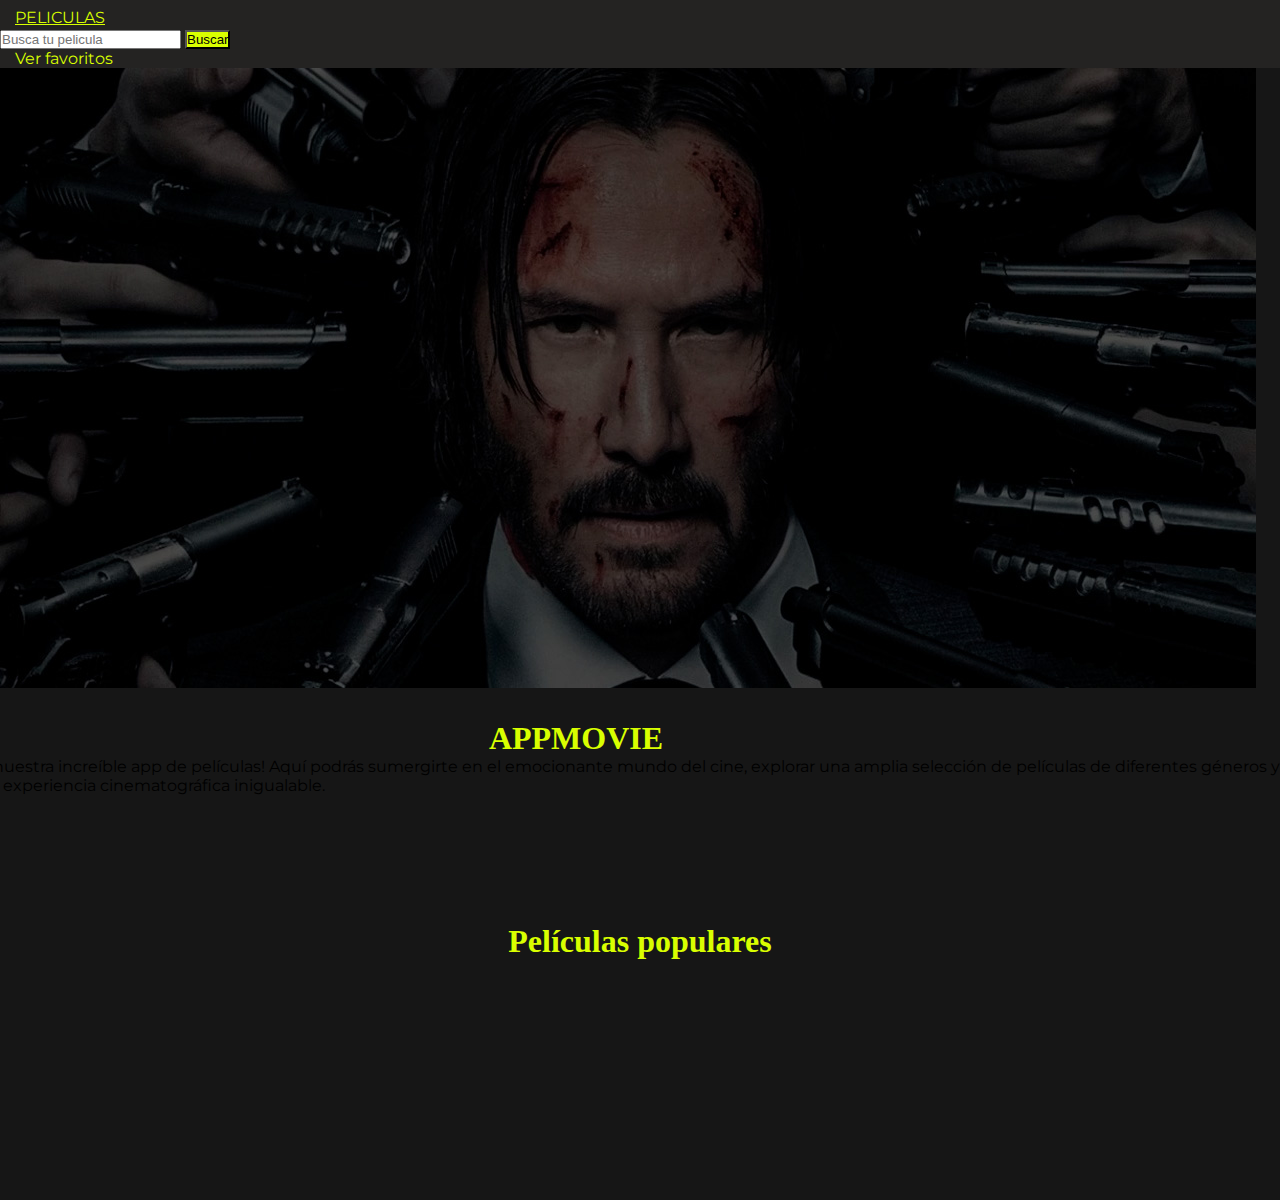
<file: index.html>
<!DOCTYPE html>
<html lang="en">
<head>
	<meta charset="UTF-8">
	<meta http-equiv="X-UA-Compatible" content="IE=edge">
	<meta name="viewport" content="width=device-width, initial-scale=1.0">
    <link href="https://cdn.jsdelivr.net/npm/bootstrap@5.2.3/dist/css/bootstrap.min.css" rel="stylesheet" integrity="sha384-rbsA2VBKQhggwzxH7pPCaAqO46MgnOM80zW1RWuH61DGLwZJEdK2Kadq2F9CUG65" crossorigin="anonymous">
	<link href="https://fonts.googleapis.com/css2?family=Montserrat:wght@600&display=swap" rel="stylesheet">
	<link rel="stylesheet" href="https://cdn.jsdelivr.net/npm/bootstrap-icons@1.10.5/font/bootstrap-icons.css">
	<link rel="apple-touch-icon" sizes="180x180" href="imagenes/iconos/apple-touch-icon.png">
	<link rel="icon" type="image/png" sizes="16x16" href="imagenes/iconos/favicon-16x16.png">
	<link rel="icon" type="image/png" sizes="32x32" href="imagenes/iconos/favicon-32x32.png">
	<link rel="manifest" href="manifest.webmanifest">
	<link rel="stylesheet" href="css/estilos.css">
	<title>Sitio de peliculas</title>
</head>
<body>
	<main>
		<div class="barra">
			<nav class="navbar bg-body-tertiary">
				<div class="container-fluid">
					<a href="index.html" class="navbar-brand logo" id="logo">Peliculas</a>
					<span id="modo"></span>
					<form class="d-flex" role="search" onsubmit="buscarPeliculas(event)" >
						<input class="form-control me-2" type="search" placeholder="Busca tu pelicula" aria-label="Search" id="search-input">
						<button class="btn btn-buscar" type="submit" id="buscar">Buscar</button>
					</form>
					<a href="favoritos.html" class="btn-vf">Ver favoritos</a>
				</div>
			</nav>
		</div>
	</main>
<main>
		<div id="carouselExampleDark" class="carousel carousel-dark slide" data-bs-ride="carousel">
			<div class="carousel-inner">
				<div class="carousel-item active" data-bs-interval="10000">
				<img src="banner.jpg" class="d-block w-100" alt="banner-home">
				<div class="banner carousel-caption col-md-5 px-0">
					<h1 class="display-4 fst-italic text-start">APPMOVIE</h1>
					<p class="lead my-3 text-start text-light">
					¡Bienvenidos a nuestra increíble app de películas! Aquí podrás sumergirte en el emocionante mundo del cine, explorar una amplia selección de películas de diferentes géneros y disfrutar de una experiencia cinematográfica inigualable.</p>
				</div>
				</div>
			</div>
			
		</div>
	</main>
<h1 class="fst-italic">Películas populares</h1>

		<div class="contenedor" id="contenedor"></div>
		<div  class="contenedor" id="peliculasBuscadas"></div>
		

	


	<script src="scripts/main.js"></script>
	<script src="scripts/app.js"></script>

	

</body>
</html>
</file>
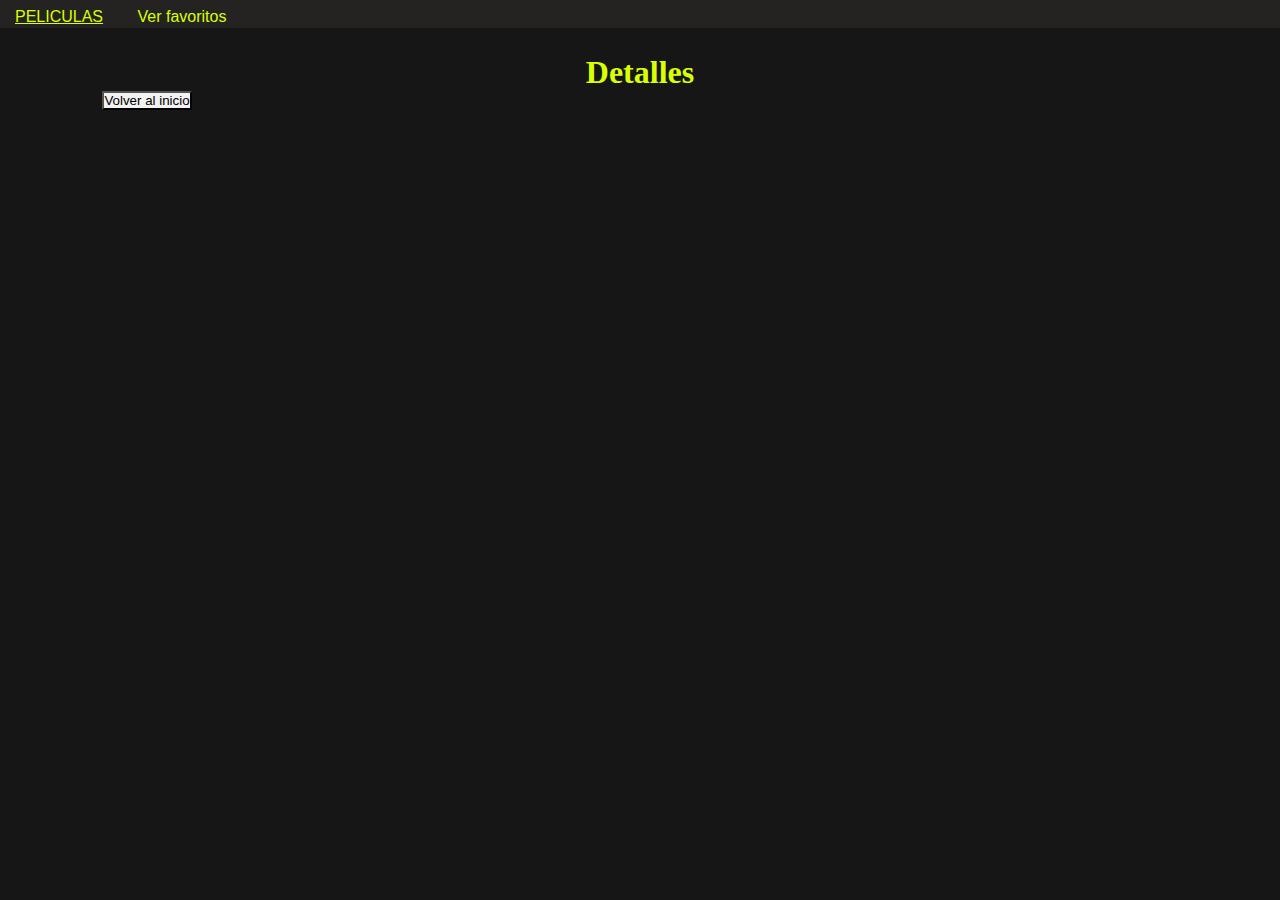
<file: detalle.html>
<!DOCTYPE html>
<html lang="es">
<head>
    <meta charset="UTF-8">
    <meta http-equiv="X-UA-Compatible" content="IE=edge">
    <meta name="viewport" content="width=device-width, initial-scale=1.0">
    <title>Sitio de peliculas</title>
    <link href="https://cdn.jsdelivr.net/npm/bootstrap@5.3.0-alpha3/dist/css/bootstrap.min.css" rel="stylesheet" integrity="sha384-KK94CHFLLe+nY2dmCWGMq91rCGa5gtU4mk92HdvYe+M/SXH301p5ILy+dN9+nJOZ" crossorigin="anonymous">
	<link rel="stylesheet" href="https://cdn.jsdelivr.net/npm/bootstrap-icons@1.10.5/font/bootstrap-icons.css">
    <link rel="stylesheet" href="css/estilos.css">
</head>
<body>
    <main>
        <div class="barra">
			<nav class="navbar bg-body-tertiary">
				<div class="container-fluid">
                    <a href="index.html" class="navbar-brand logo" id="logo">Peliculas</a>
                    <span id="modo"></span>
                    <a href="favoritos.html" class="btn-vf">Ver favoritos</a>
				</div>
			  </nav>
		</div>
        <h1>Detalles</h1>
       
        <button type="button" class="btn btn-light btn-volver" id="volver">Volver al inicio</button>
        <div class="detalle" id="detalle"></div>
        
    </main>
    <script src="https://cdn.jsdelivr.net/npm/bootstrap@5.3.0-alpha3/dist/js/bootstrap.bundle.min.js" integrity="sha384-ENjdO4Dr2bkBIFxQpeoTz1HIcje39Wm4jDKdf19U8gI4ddQ3GYNS7NTKfAdVQSZe" crossorigin="anonymous"></script>
    <script src="scripts/main.js"></script>
    <script src="scripts/detalle.js"></script>
    

</body>
</html>
<!doctype html>
</file>
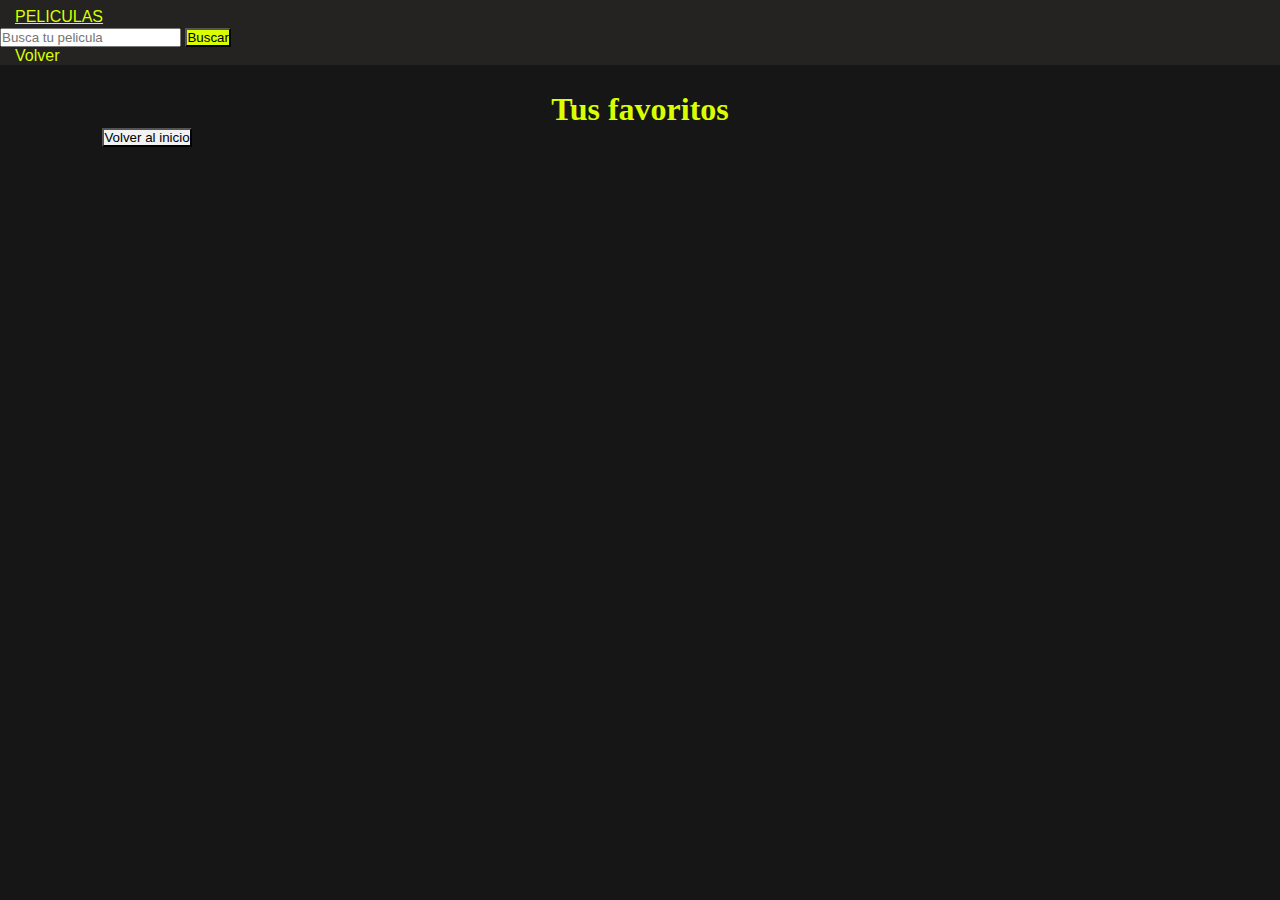
<file: favoritos.html>
<!DOCTYPE html>
<html lang="es">
<head>
    <meta charset="UTF-8">
    <meta http-equiv="X-UA-Compatible" content="IE=edge">
    <meta name="viewport" content="width=device-width, initial-scale=1.0">
    <title>Sitio de peliculas</title>
    <link href="https://cdn.jsdelivr.net/npm/bootstrap@5.3.0-alpha3/dist/css/bootstrap.min.css" rel="stylesheet" integrity="sha384-KK94CHFLLe+nY2dmCWGMq91rCGa5gtU4mk92HdvYe+M/SXH301p5ILy+dN9+nJOZ" crossorigin="anonymous">
    <link rel="stylesheet" href="css/estilos.css">

</head>
<body>
    <main>
        <div class="barra">
			<nav class="navbar bg-body-tertiary">
				<div class="container-fluid">
				  <a href="index.html" class="navbar-brand logo" id="logo">Peliculas</a>
          <span id="modo"></span>
				  <form class="d-flex" role="search" onsubmit="buscarPeliculas(event)" >
					<input class="form-control me-2" type="search" placeholder="Busca tu pelicula" aria-label="Search" id="search-input">
					<button class="btn btn-buscar" type="submit" id="buscar">Buscar</button>
				  </form>
				  <a href="index.html" class="btn-vf">Volver</a>
				</div>
			  </nav>
		</div>
        <h1>Tus favoritos</h1>
       
        <button type="button" class="btn btn-light btn-volver" id="volver">Volver al inicio</button>
        <div id="peliculasFavoritas"></div>
        
    </main>
    
    <script src="https://cdn.jsdelivr.net/npm/bootstrap@5.3.0-alpha3/dist/js/bootstrap.bundle.min.js" integrity="sha384-ENjdO4Dr2bkBIFxQpeoTz1HIcje39Wm4jDKdf19U8gI4ddQ3GYNS7NTKfAdVQSZe" crossorigin="anonymous"></script>
   <script src="scripts/main.js"></script>
   <script src="scripts/favoritos.js"></script>
   
 
</body>
</html>
<!doctype html>
</file>
<file: css/estilos.css>
* {
	margin: 0;
	padding: 0;
	box-sizing: border-box;
}
/* PALETA DE COLORES
.Children's-Book-|-Era-Uma-Vez-O-Meu-Quarto-1-hex { color: #4C3073; }
.Children's-Book-|-Era-Uma-Vez-O-Meu-Quarto-2-hex { color: #065473; }
.Children's-Book-|-Era-Uma-Vez-O-Meu-Quarto-3-hex { color: #61A641; }
.Children's-Book-|-Era-Uma-Vez-O-Meu-Quarto-4-hex { color: #F2D57E; }
.Children's-Book-|-Era-Uma-Vez-O-Meu-Quarto-5-hex { color: #F2220F; } */
h1{
	text-align: center;
	font-family:serif;
	color: #d9ff00;
	margin-top: 2%;
}
#modo{
	color: white;
	font-size:x-large;
	margin-right: auto;
}

.banner{
	margin-left: -10%;
	margin-bottom: 10%;
}

body {
	font-family: 'Montserrat', sans-serif;
	background: rgb(22, 22, 22);
	color: #000000;
}
.navbar{
	background-color: #242322 !important;
}
.contenedor {
	width: 90%;
	max-width: 1000px;
	margin: 40px auto 100px auto;

	display: grid;
	grid-template-columns: repeat(4, 1fr);
	gap: 40px;
}

.contenedor .pelicula {
	text-align: center;
}

.contenedor .pelicula .titulo {
	font-size: 16px;
	font-weight: 600;
}

.contenedor .pelicula .poster {
	width: 100%;
	margin-bottom: 10px;
	border-radius: 15px;
}
.btn-peliculas{
	background-color:rgb(22, 22, 22);
	color: rgb(255, 255, 255);
}
.btn-peliculas:hover{
	background-color:rgb(41, 41, 41);
	color: rgb(255, 255, 255);
}
.btn-volver {
	margin-left: 8%;
	background-color:#f2f2f2;
}
.btn-volver:hover{
	background-color: #d9ff00;
	color:black;
}
.barra{
	background-color: #242322;
}
.logo{
	color: #d9ff00;
	text-transform: uppercase;
	margin: 15px;
}
.logo:hover{
	color: #ffffff;
	
}
.btn-buscar{
	background-color: #d9ff00;
	color: rgb(0, 0, 0);
}
.btn-buscar:hover{
	background-color: #ffffff;
	color: rgb(0, 0, 0);
}
.detalleCard{
	padding: 8px!important ;
	margin: auto;
}

.like_btn{
	border: none;
	background-color: white;
}
.eliminarFavBtn{
	border-color: #242322;
	margin-left: 8%;
	background-color:white;
}
.eliminarFavBtn:hover{
	background-color: #d9ff00;
	color:black;
}
.btn-vf{
	color: #d9ff00;
	text-decoration: none;
	margin-right: 15px;
	width: auto;
	padding: 15px;
}
.btn-vf:hover{
	color: white;
}


@media only screen and (max-width: 470px){
	.contenedor{
		grid-template-columns: repeat(1, 1fr);
	}
	.banner{
		display: contents;
		text-align: center;
	}
	.card{
	margin-left: 14%;
	}
	.carousel-inner{
		padding: 2%;
	}
	.lead{
		text-align: center !important;
	}
}
</file>
